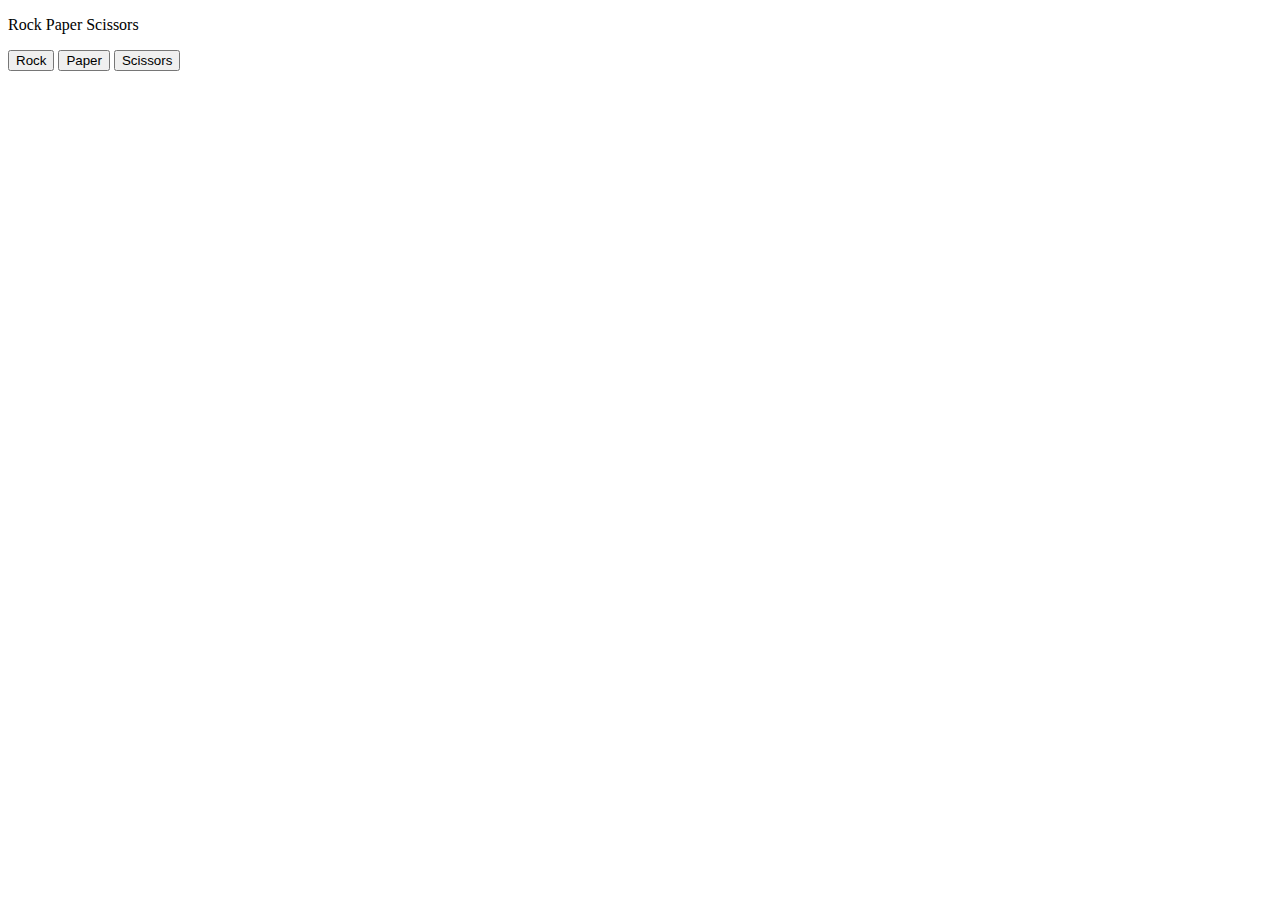
<file: old versions/index-V1-old.html>
<!DOCTYPE html>
<html lang="en">
  <head>
    <title>Game</title>
  </head>
  <body>
    <p>Rock Paper Scissors</p>
    <button
      onclick="
    playerGame ('Rock');
    "
    >
      Rock
    </button>
    <button
      onclick="
   playerGame ('Paper');
    "
    >
      Paper
    </button>
    <button
      onclick="
   playerGame ('Scissors');
    "
    >
      Scissors
    </button>
    <script>
      let result = "";
      function pickAiMove() {
        const randomNumber = Math.random();
        let aiMove = "";
        if (randomNumber >= 0 && randomNumber < 1 / 3) {
          aiMove = "Rock";
        } else if (randomNumber >= 1 / 3 && randomNumber < 2 / 3) {
          aiMove = "Paper";
        } else if (randomNumber >= 2 / 3 && randomNumber < 1) {
          aiMove = "Scissors";
        }
        return aiMove;
      }
      function playerGame(playerMove) {
        const aiMove = pickAiMove();
        console.log(aiMove);
        if (playerMove === "Scissors") {
          if (aiMove === "Rock") {
            result = "You lose.";
          } else if (aiMove === "Paper") {
            result = "You win.";
          } else if (aiMove === "Scissors") {
            result = "Tie.";
          }
        } else if (playerMove === "Rock") {
          if (aiMove === "Rock") {
            result = "tie.";
          } else if (aiMove === "Paper") {
            result = "You lose.";
          } else if (aiMove === "Scissors") {
            result = "You win";
          }
        } else if (playerMove === 'Paper') {
          if (aiMove === 'Rock'){
            result ='You win.';
          }else if(aiMove === 'Paper'){
            result ='Tie.';
          }else if (aiMove === 'Scissors'){
            result ='You lose.';
          }
        }

        alert(`you picked ${playerMove} . computer picked ${aiMove}. ${result}`);
      }
    </script>
  </body>
</html>
</file>
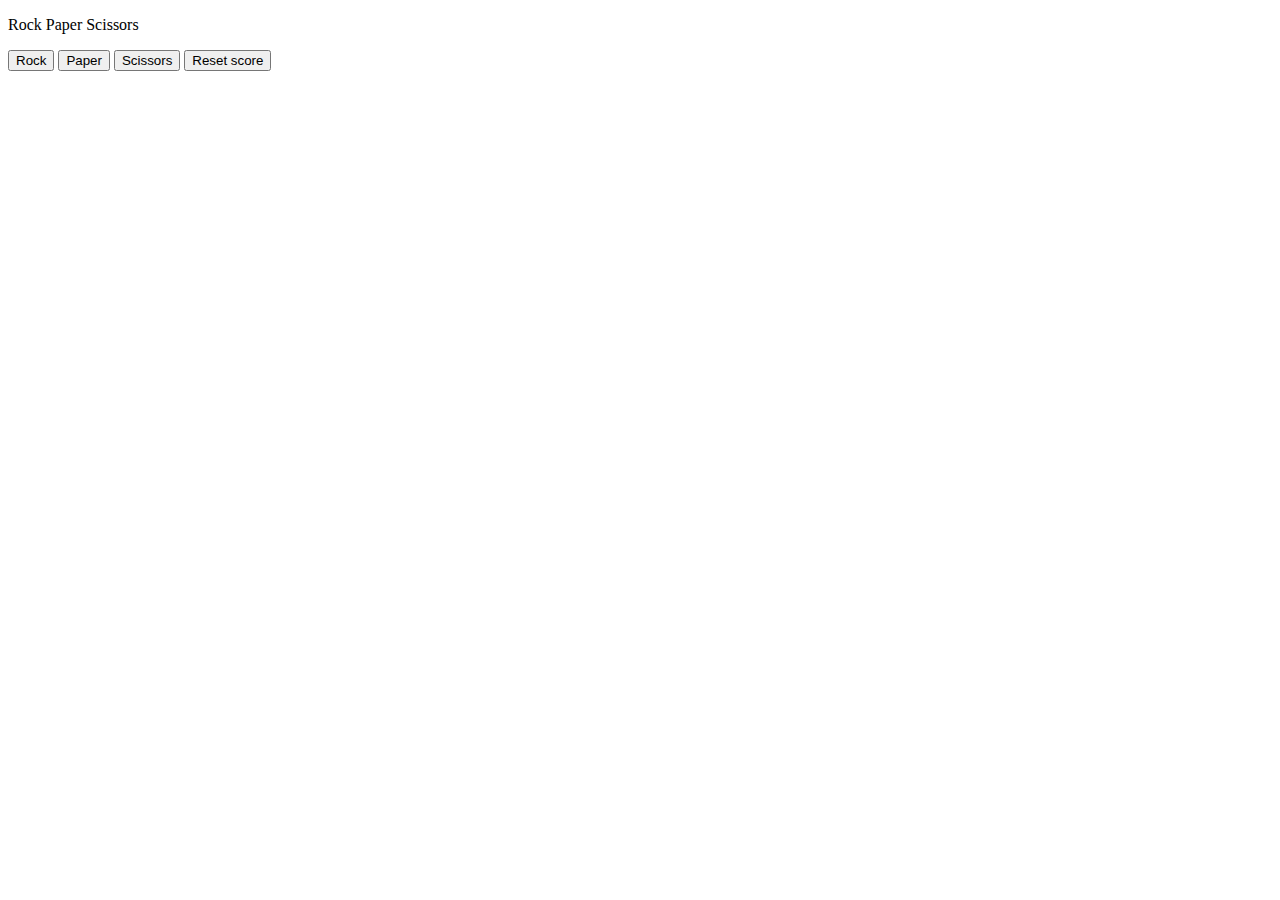
<file: old versions/index-V1.1.html>
<!DOCTYPE html>
<html lang="en">
  <head>
    <title>Game</title>
  </head>
  <body>
    <p>Rock Paper Scissors</p>
    <button
      onclick="
    playerGame ('Rock');
    "
    >
      Rock
    </button>
    <button
      onclick="
   playerGame ('Paper');
    "
    >
      Paper
    </button>
    <button
      onclick="
   playerGame ('Scissors');
    "
    >
      Scissors
    </button>
    <button
      onclick="
    score.Wins *= 0;
    score.Losses *= 0;
    score.Ties *= 0;
    localStorage.removeItem('score')
    "
    >
      Reset score
    </button>

    <script>
      let result = "";
      let score = JSON.parse(localStorage.getItem("scoreBoard")) || {
        Wins: 0,
        Losses: 0,
        Ties: 0,
      };

      /*
      same as defult operator 
      if (score === null) {
        score = {
          Wins: 0,
          Losses: 0,
          Ties: 0,
        };
      } */

      function pickAiMove() {
        const randomNumber = Math.random();
        let aiMove = "";
        if (randomNumber >= 0 && randomNumber < 1 / 3) {
          aiMove = "Rock";
        } else if (randomNumber >= 1 / 3 && randomNumber < 2 / 3) {
          aiMove = "Paper";
        } else if (randomNumber >= 2 / 3 && randomNumber < 1) {
          aiMove = "Scissors";
        }
        return aiMove;
      }
      function playerGame(playerMove) {
        const aiMove = pickAiMove();
        console.log(aiMove);
        if (playerMove === "Scissors") {
          if (aiMove === "Rock") {
            result = "You lose.";
          } else if (aiMove === "Paper") {
            result = "You win.";
          } else if (aiMove === "Scissors") {
            result = "Tie.";
          }
        } else if (playerMove === "Rock") {
          if (aiMove === "Rock") {
            result = "Tie.";
          } else if (aiMove === "Paper") {
            result = "You lose.";
          } else if (aiMove === "Scissors") {
            result = "You win.";
          }
        } else if (playerMove === "Paper") {
          if (aiMove === "Rock") {
            result = "You win.";
          } else if (aiMove === "Paper") {
            result = "Tie.";
          } else if (aiMove === "Scissors") {
            result = "You lose.";
          }
        }

        if (result === "You win.") {
          score.Wins += 1;
        } else if (result === "You lose.") {
          score.Losses += 1;
        } else if (result === "Tie.") {
          score.Ties += 1;
        }
        localStorage.setItem("scoreBoard", JSON.stringify(score));

        alert(
          `you picked ${playerMove} . computer picked ${aiMove}. ${result}\nWins: ${score.Wins} | Losses: ${score.Losses} | Ties: ${score.Ties} `
        );
      }
    </script>
  </body>
</html>
</file>
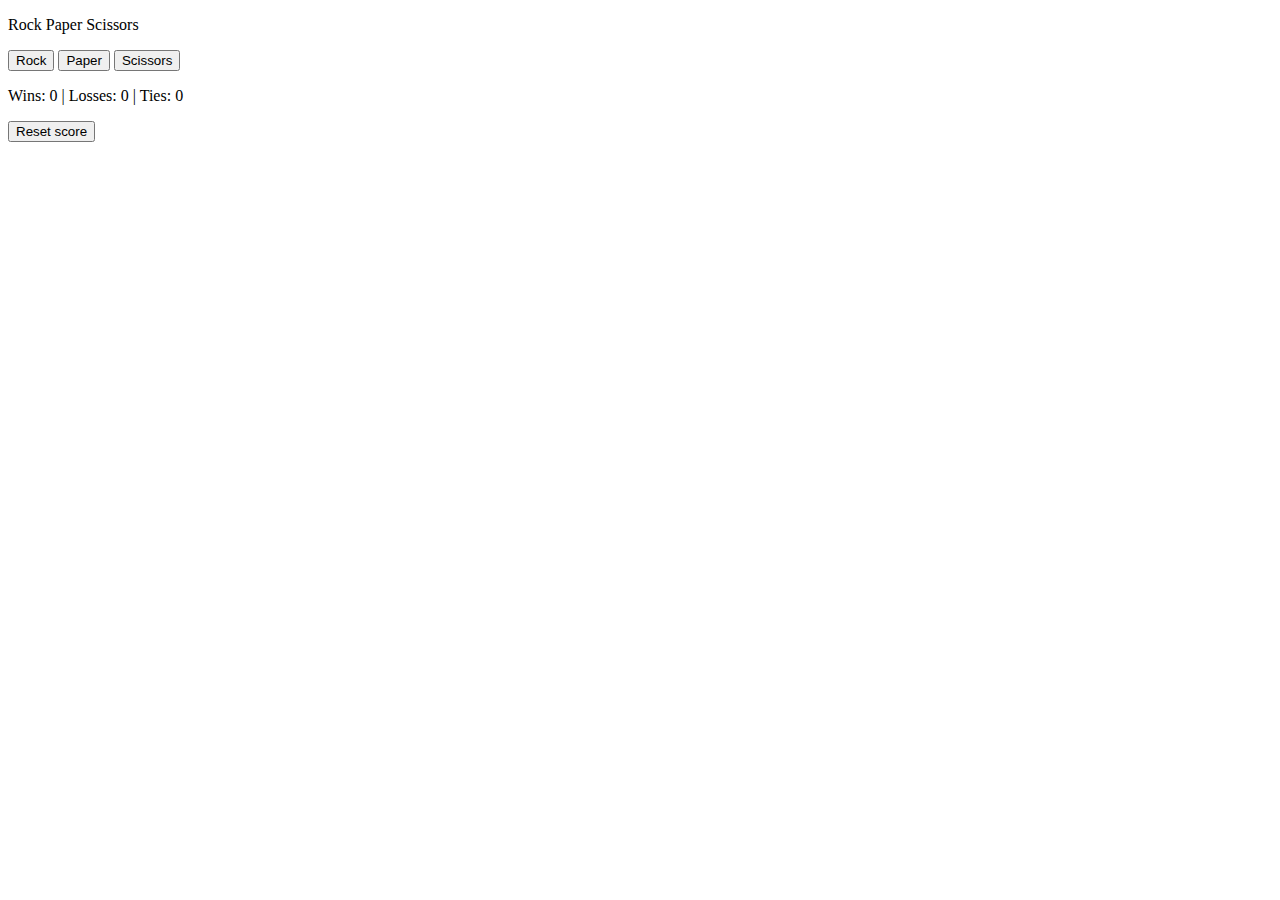
<file: old versions/index-V1.2.html>
<!DOCTYPE html>
<html lang="en">
  <head>
    <title>Game</title>
  </head>
  <body>
    <p>Rock Paper Scissors</p>
    <button
      onclick="
    playerGame ('Rock');
    "
    >
      Rock
    </button>
    <button
      onclick="
   playerGame ('Paper');
    "
    >
      Paper
    </button>
    <button
      onclick="
   playerGame ('Scissors');
    "
    >
      Scissors
    </button>
    <p class="js-result"></p>
    <p class="js-movement"></p>
    <p class="js-score"></p>
    <button
      onclick="
    score.Wins *= 0;
    score.Losses *= 0;
    score.Ties *= 0;
    localStorage.removeItem('score');
    updateScoreElement();
    "
    >
      Reset score
    </button>

    <script>
      let result = "";
      let score = JSON.parse(localStorage.getItem("scoreBoard")) || {
        Wins: 0,
        Losses: 0,
        Ties: 0,
      };

      updateScoreElement ();

      /*
      same as defult operator 
      if (score === null) {
        score = {
          Wins: 0,
          Losses: 0,
          Ties: 0,
        };
      } */

      function pickAiMove() {
        const randomNumber = Math.random();
        let aiMove = "";
        if (randomNumber >= 0 && randomNumber < 1 / 3) {
          aiMove = "Rock";
        } else if (randomNumber >= 1 / 3 && randomNumber < 2 / 3) {
          aiMove = "Paper";
        } else if (randomNumber >= 2 / 3 && randomNumber < 1) {
          aiMove = "Scissors";
        }
        return aiMove;
      }
      function playerGame(playerMove) {
        const aiMove = pickAiMove();
        console.log(aiMove);
        if (playerMove === "Scissors") {
          if (aiMove === "Rock") {
            result = "You lose.";
          } else if (aiMove === "Paper") {
            result = "You win.";
          } else if (aiMove === "Scissors") {
            result = "Tie.";
          }
        } else if (playerMove === "Rock") {
          if (aiMove === "Rock") {
            result = "Tie.";
          } else if (aiMove === "Paper") {
            result = "You lose.";
          } else if (aiMove === "Scissors") {
            result = "You win.";
          }
        } else if (playerMove === "Paper") {
          if (aiMove === "Rock") {
            result = "You win.";
          } else if (aiMove === "Paper") {
            result = "Tie.";
          } else if (aiMove === "Scissors") {
            result = "You lose.";
          }
        }

        if (result === "You win.") {
          score.Wins += 1;
        } else if (result === "You lose.") {
          score.Losses += 1;
        } else if (result === "Tie.") {
          score.Ties += 1;
        }
        localStorage.setItem("scoreBoard", JSON.stringify(score));
        updateScoreElement ();
        updateResultElement ();
        updateMovementElement ();

        /*alert(
          `you picked ${playerMove} . computer picked ${aiMove}. ${result}\nWins: ${score.Wins} | Losses: ${score.Losses} | Ties: ${score.Ties} `
        );*/
        function updateMovementElement () {
          document.querySelector('.js-movement').innerHTML = `You ${playerMove} - ${aiMove} Computer`;
        }
      }
      function updateScoreElement () {
        document.querySelector('.js-score').innerHTML = `Wins: ${score.Wins} | Losses: ${score.Losses} | Ties: ${score.Ties}`;
      }
      function updateResultElement () {
        document.querySelector('.js-result').innerHTML = `${result}`;
      }
    </script>
  </body>
</html>
</file>
